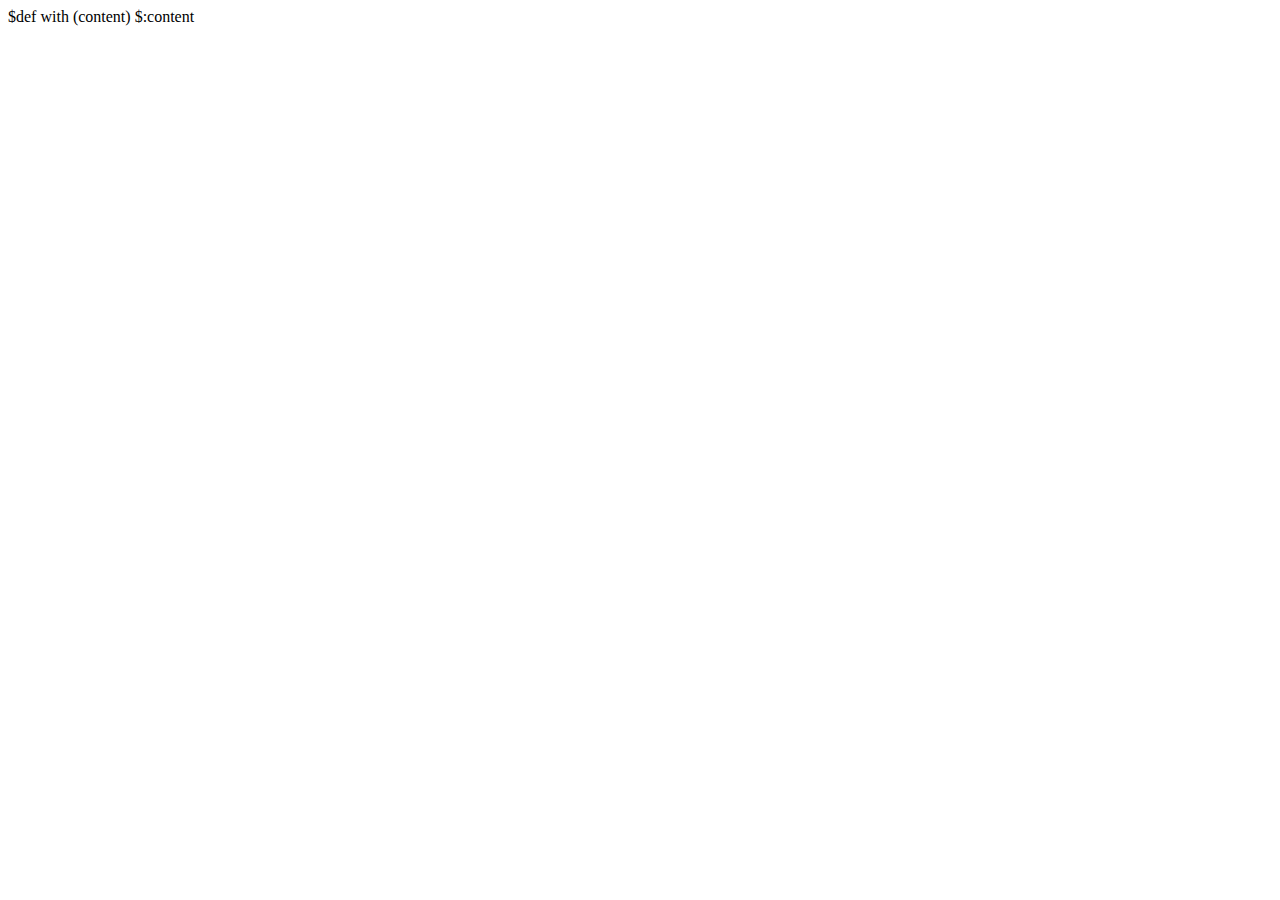
<file: templates/layout.html>
$def with (content)

<html>
<head>
    <title>Reading List</title>
    <link rel="stylesheet" type="text/css" href="../static/style.css" media="screen" charset="utf-8"> 
</head>
<body>

$:content

</body>
</html>
</file>
<file: static/style.css>
body {
	
}

.container {
	width: 90%;
	margin-left: 5%;
}

.date-container {
	width: 60%;
	margin: 0 auto;
	margin-top: 20px;
    margin-bottom: 20px;
}

h1 {
	text-align: center;
}

.sources-container {
	float: left;
	margin: 20px 10px;
	padding: 10px;
	height: 80%;
}

.articles-container {
	float: right;
	margin: 20px 10px;
	padding: 10px;
	height: 80%;
	width: 60%;
	border-style: solid;
}

.title {
	width: 100%;
	text-align: center;
	font-size: 24px;
	margin-bottom: 10px;
}

.article {
	position: relative;
	margin: 5px 0px;
}

.article-link {
	display: inline-block;
	width: 80%;
}

.article-delete {
	display: inline-block;
	height: 100%;
	position: absolute;
	right: 0;
}

.article-delete img {
	height: 100%;
}

.article-delete img:hover {
	cursor: pointer;
}
</file>
